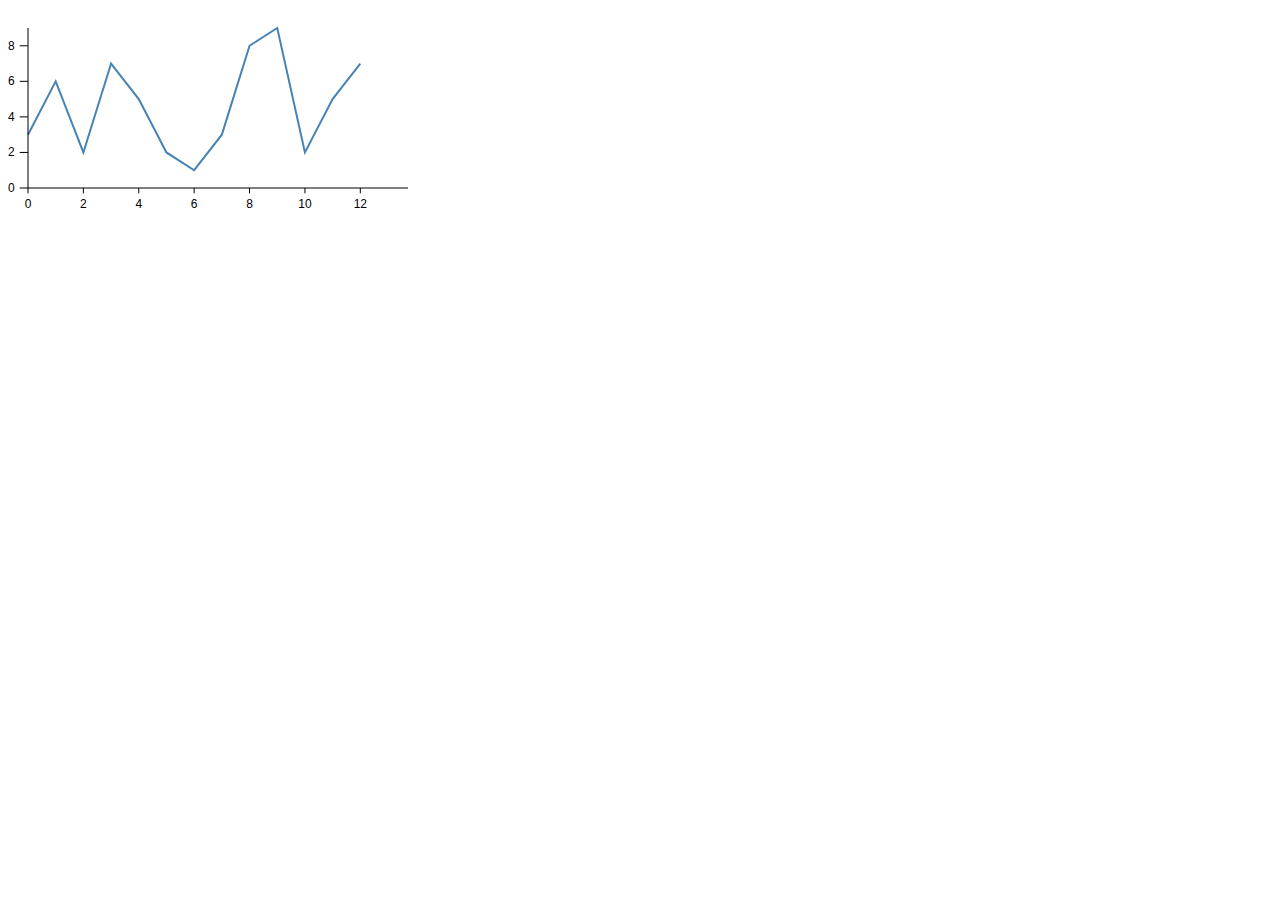
<file: TimeTrials/AngularD3/line-chart.html>
<!DOCTYPE html>
<html>
  <head>
	<!--<meta http-equiv="cache-control" content="no-cache" />
	<meta http-equiv="pragma" content="no-cache" />
	<meta http-equiv="expires" content="0" />-->
	<!-- example from view-source:http://janwillemtulp.com/d3linechart -->
	<title>Tutorial: introduction to D3</title>
	<script type="text/javascript" src="d3.js"></script>

	<style type="text/css">
		path {
		    stroke: steelblue;
		    stroke-width: 2;
		    fill: none;
		}

		line {
		    stroke: black;
		}

		text {
		    font-family: Arial;
		    font-size: 9pt;
		}
	</style>

  </head>
  <body>
		<script type="text/javascript">
		
		var data = [3, 6, 2, 7, 5, 2, 1, 3, 8, 9, 2, 5, 7],
			w = 400,
			h = 200,
			margin = 20,
			y = d3.scale.linear().domain([0, d3.max(data)]).range([0 + margin, h - margin]),
			x = d3.scale.linear().domain([0, data.length]).range([0 + margin, w - margin])

			var vis = d3.select("body")
			    .append("svg:svg")
			    .attr("width", w)
			    .attr("height", h)

			var g = vis.append("svg:g")
			    .attr("transform", "translate(0, 200)");
			
			var line = d3.svg.line()
			    .x(function(d,i) { return x(i); })
			    .y(function(d) { return -1 * y(d); })
			
			g.append("svg:path").attr("d", line(data));
			
			g.append("svg:line")
			    .attr("x1", x(0))
			    .attr("y1", -1 * y(0))
			    .attr("x2", x(w))
			    .attr("y2", -1 * y(0))

			g.append("svg:line")
			    .attr("x1", x(0))
			    .attr("y1", -1 * y(0))
			    .attr("x2", x(0))
			    .attr("y2", -1 * y(d3.max(data)))
			
			g.selectAll(".xLabel")
			    .data(x.ticks(5))
			    .enter().append("svg:text")
			    .attr("class", "xLabel")
			    .text(String)
			    .attr("x", function(d) { return x(d) })
			    .attr("y", 0)
			    .attr("text-anchor", "middle")

			g.selectAll(".yLabel")
			    .data(y.ticks(4))
			    .enter().append("svg:text")
			    .attr("class", "yLabel")
			    .text(String)
			    .attr("x", 0)
			    .attr("y", function(d) { return -1 * y(d) })
			    .attr("text-anchor", "right")
			    .attr("dy", 4)
			
			g.selectAll(".xTicks")
			    .data(x.ticks(5))
			    .enter().append("svg:line")
			    .attr("class", "xTicks")
			    .attr("x1", function(d) { return x(d); })
			    .attr("y1", -1 * y(0))
			    .attr("x2", function(d) { return x(d); })
			    .attr("y2", -1 * y(-0.3))

			g.selectAll(".yTicks")
			    .data(y.ticks(4))
			    .enter().append("svg:line")
			    .attr("class", "yTicks")
			    .attr("y1", function(d) { return -1 * y(d); })
			    .attr("x1", x(-0.3))
			    .attr("y2", function(d) { return -1 * y(d); })
			    .attr("x2", x(0))
		</script>
  </body>
</html>
</file>
